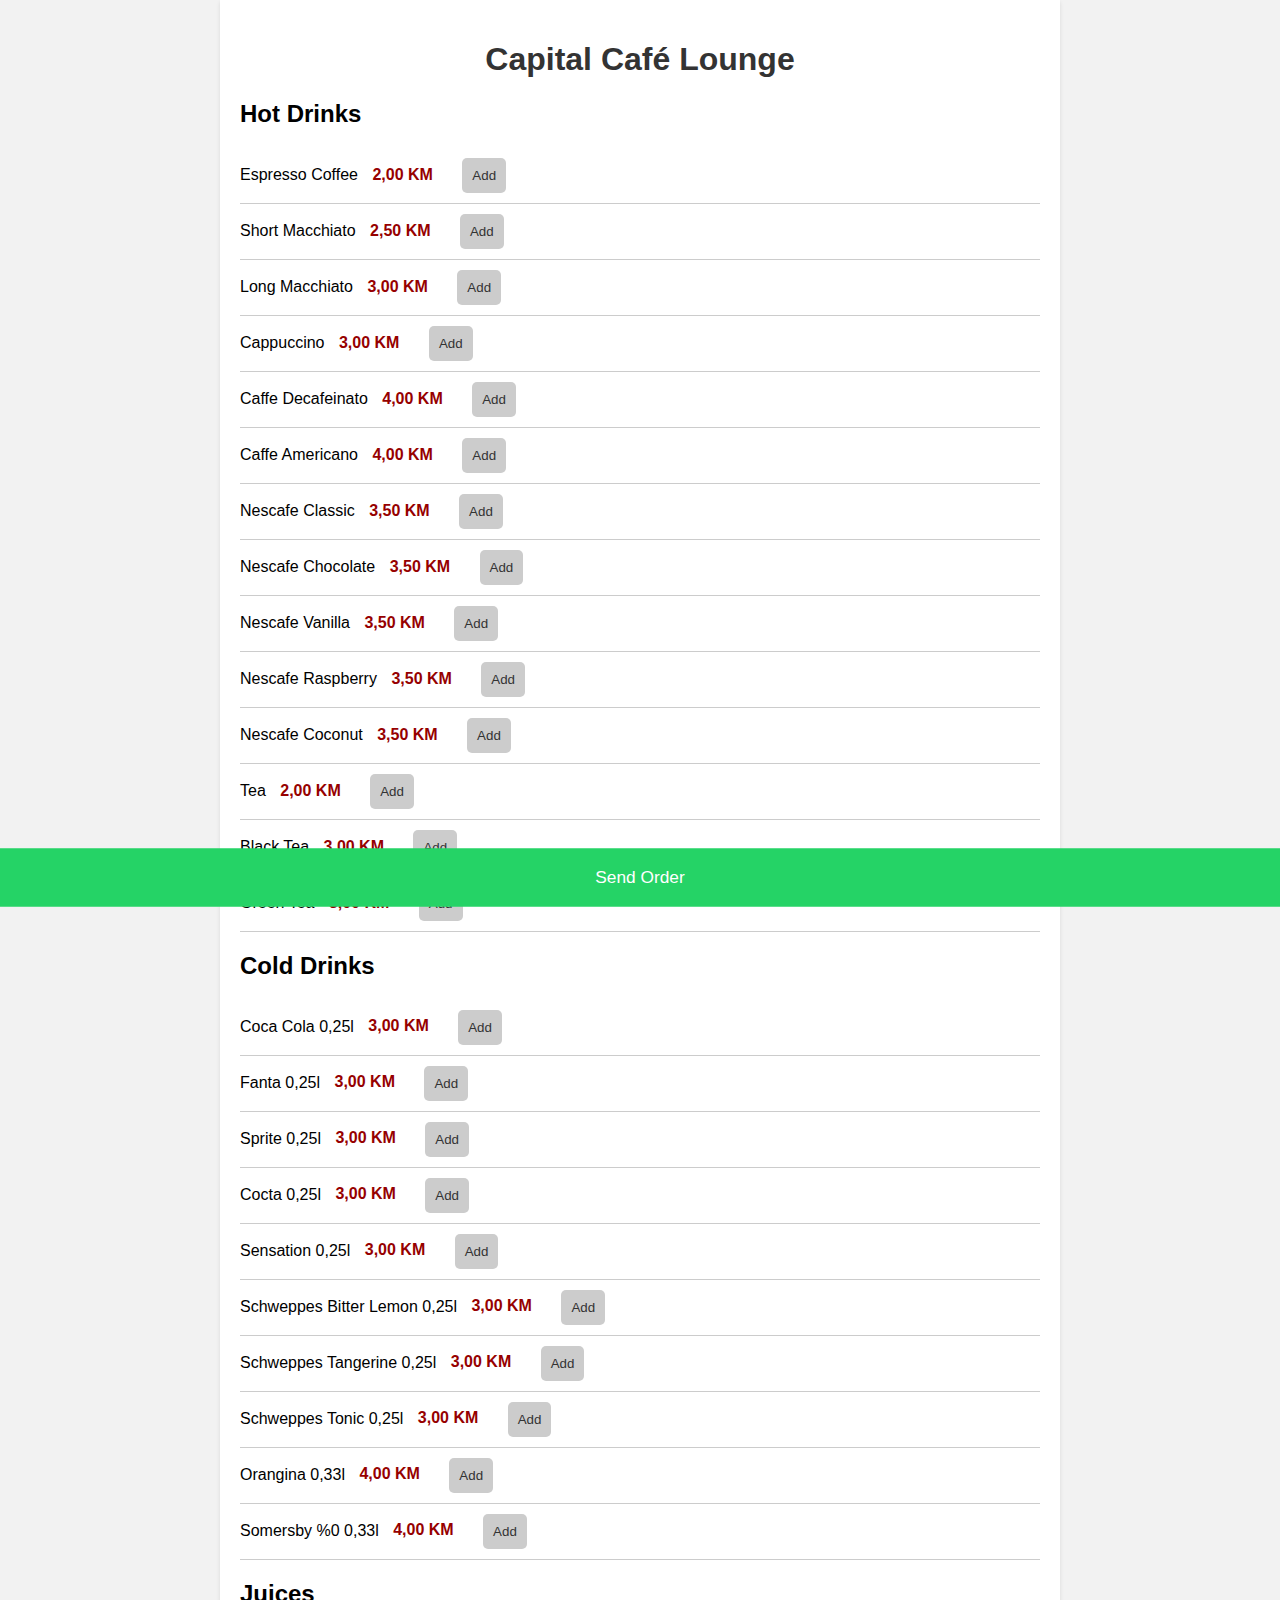
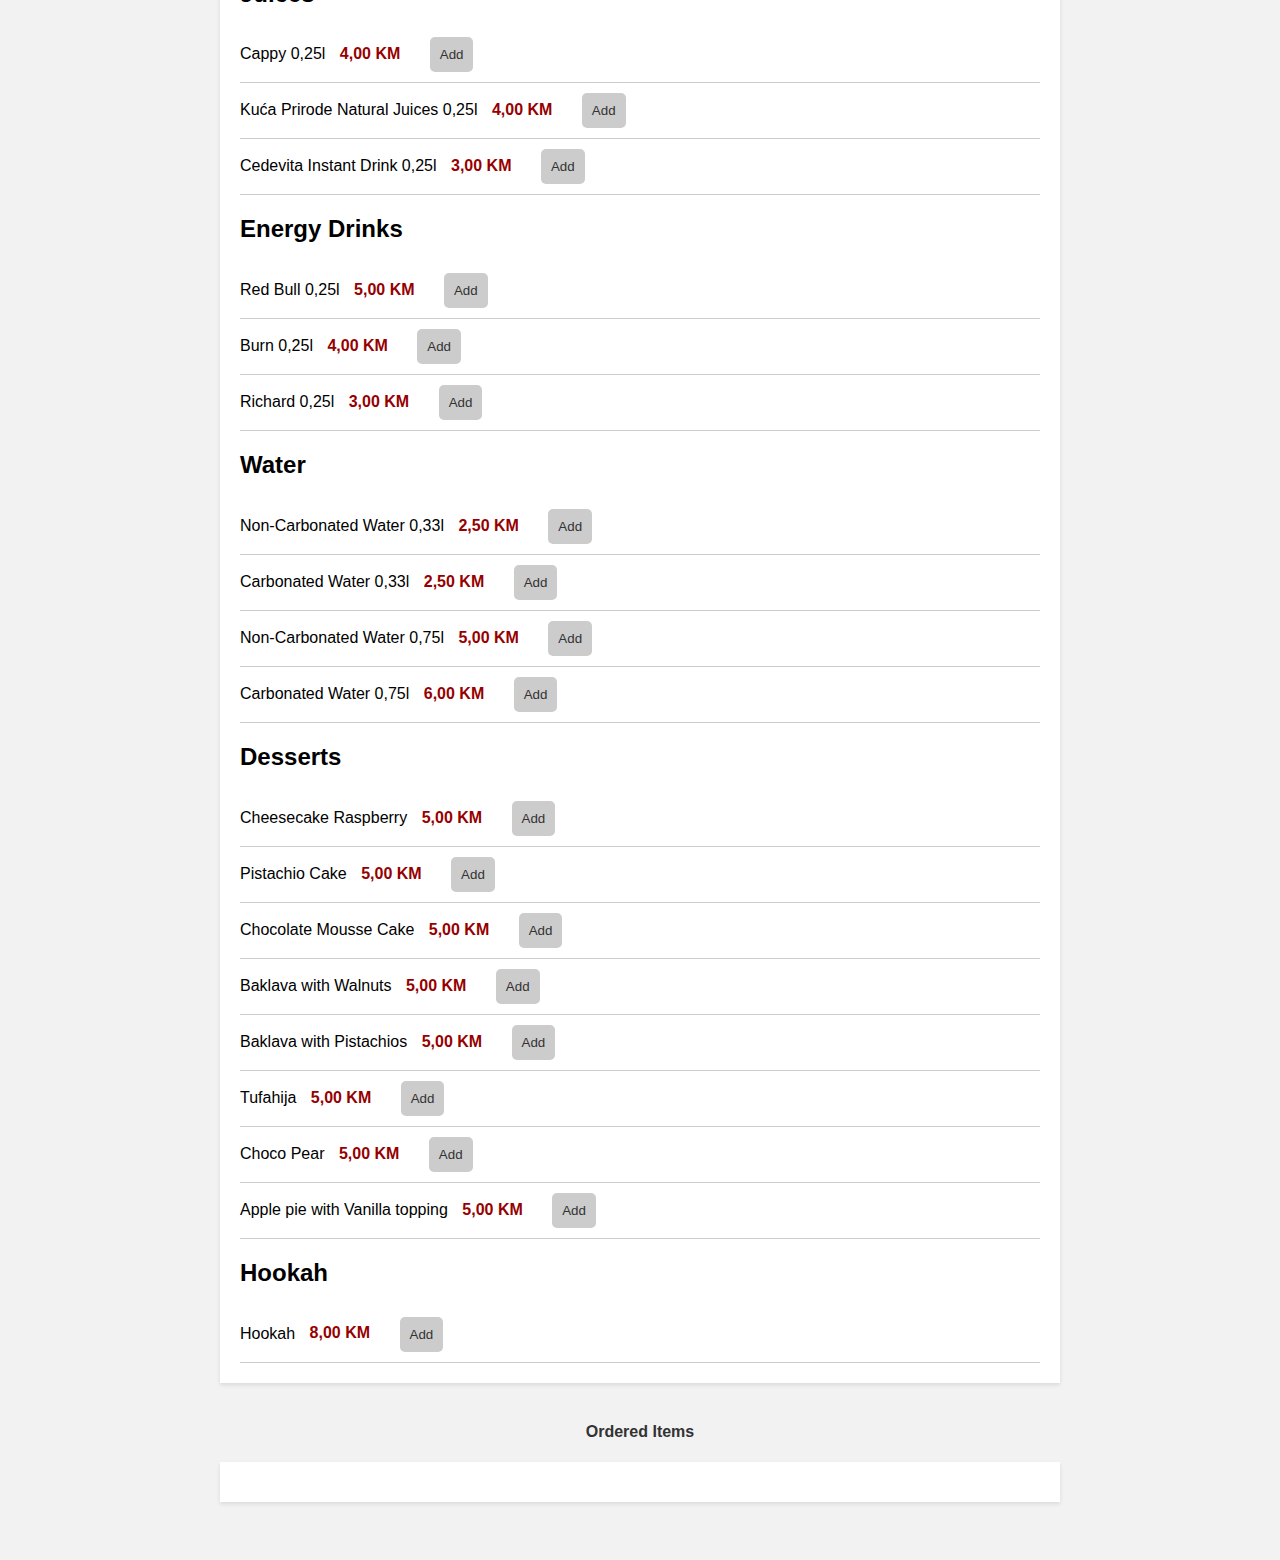
<file: OrderApp.html>
<!DOCTYPE html>
<html lang="en">


<head>
    <meta charset="UTF-8">
    <meta name="viewport" content="width=device-width, initial-scale=1.0">
    <meta name="copyrights" content="all rights reserved">
    <meta name="master" content="v15.html">
    <meta name="version" content="v1.1">
    <meta name="author" content="Leo Yigit Ekiz">
    <meta name="description" content="A instant messaging system for caffe, bar and restaurants">
    <meta name="keywords" content="restaurant, caffe, bar, whatsapp, messaging, systems">    
    <meta name="creator" content="Leo Yigit Ekiz">

    <title>Capital Café Lounge Menu</title>
    <link rel="stylesheet" href="style.css">
    <script src="script.js"></script>



</head>


<body>
    <div class="container">
        <h1>Capital Café Lounge</h1>

        <div class="menu-section">

            <h2>Hot Drinks</h2>

            <div class="menu-item" onclick="addToOrder('Espresso Coffee', this)">
                Espresso Coffee
                <span>2,00 KM</span>

                <button class="order-button" data-item="Espresso Coffee">Add</button>

            </div>

            <div class="menu-item" onclick="addToOrder('Short Macchiato', this)">
                Short Macchiato
                <span>2,50 KM</span>

                <button class="order-button" data-item="Short Macchiato">Add</button>
            </div>

            <div class="menu-item" onclick="addToOrder('Long Macchiato', this)">
                Long Macchiato
                <span>3,00 KM</span>

                <button class="order-button" data-item="Long Macchiato">Add</button>
            </div>

            <div class="menu-item" onclick="addToOrder('Cappuccino', this)">
                Cappuccino
                <span>3,00 KM</span>

                <button class="order-button" data-item="Cappuccino">Add</button>
            </div>

            <div class="menu-item" onclick="addToOrder('Caffe Decafeinato', this)">
                Caffe Decafeinato
                <span>4,00 KM</span>

                <button class="order-button" data-item="Caffe Decafeinato">Add</button>
            </div>

            <div class="menu-item" onclick="addToOrder('Caffe Americano', this)">
                Caffe Americano
                <span>4,00 KM</span>

                <button class="order-button" data-item="Caffe Americano">Add</button>
            </div>

            <div class="menu-item" onclick="addToOrder('Nescafe Classic', this)">
                Nescafe Classic
                <span>3,50 KM</span>

                <button class="order-button" data-item="Nescafe Classic">Add</button>
            </div>

            <div class="menu-item" onclick="addToOrder('Nescafe Chocolate', this)">
                Nescafe Chocolate
                <span>3,50 KM</span>

                <button class="order-button" data-item="Nescafe Chocolate">Add</button>
            </div>

            <div class="menu-item" onclick="addToOrder('Nescafe Vanilla', this)">
                Nescafe Vanilla
                <span>3,50 KM</span>

                <button class="order-button" data-item="Nescafe Vanilla">Add</button>
            </div>

            <div class="menu-item" onclick="addToOrder('Nescafe Raspberry', this)">
                Nescafe Raspberry
                <span>3,50 KM</span>

                <button class="order-button" data-item="Nescafe Raspberry">Add</button>
                
            </div>

            <div class="menu-item" onclick="addToOrder('Nescafe Coconut', this)">
                Nescafe Coconut
                <span>3,50 KM</span>

                <button class="order-button" data-item="Nescafe Coconut">Add</button>
            </div>

            <div class="menu-item" onclick="addToOrder('Tea', this)">
                Tea
                <span>2,00 KM</span>

                <button class="order-button" data-item="Tea">Add</button>
            </div>

            <div class="menu-item" onclick="addToOrder('Black Tea', this)">
                Black Tea
                <span>3,00 KM</span>

                <button class="order-button" data-item="Black Tea">Add</button>
            </div>

            <div class="menu-item" onclick="addToOrder('Green Tea', this)">
                Green Tea
                <span>3,00 KM</span>

                <button class="order-button" data-item="Green Tea">Add</button>
            </div>








        </div>




        <div class="menu-section">
            <h2>Cold Drinks </h2>

            <div class="menu-item" onclick="addToOrder('Coca Cola 0,25l', this)">
                Coca Cola 0,25l
                <span>3,00 KM</span>

                <button class="order-button" data-item="Coca Cola 0,25l">Add</button>
            </div>

            <div class="menu-item" onclick="addToOrder('Fanta 0,25l', this)">
                Fanta 0,25l
                <span>3,00 KM</span>

                <button class="order-button" data-item="Fanta 0,25l">Add</button>
            </div>

            <div class="menu-item" onclick="addToOrder('Sprite 0,25l', this)">
                Sprite 0,25l
                <span>3,00 KM</span>

                <button class="order-button" data-item="Sprite 0,25l">Add</button>
            </div>

            <div class="menu-item" onclick="addToOrder('Cocta 0,25l', this)">
                Cocta 0,25l
                <span>3,00 KM</span>

                <button class="order-button" data-item="Cocta 0,25l">Add</button>
            </div>

            <div class="menu-item" onclick="addToOrder('Sensation 0,25l', this)">
                Sensation 0,25l
                <span>3,00 KM</span>

                <button class="order-button" data-item="Sensation 0,25l">Add</button>
            </div>

            <div class="menu-item" onclick="addToOrder('Schweppes Bitter Lemon 0,25l', this)">
                Schweppes Bitter Lemon 0,25l
                <span>3,00 KM</span>

                <button class="order-button" data-item="Schweppes Bitter Lemon 0,25l">Add</button>
            </div>

            <div class="menu-item" onclick="addToOrder('Schweppes Tangerine 0,25l', this)">
                Schweppes Tangerine 0,25l
                <span>3,00 KM</span>

                <button class="order-button" data-item="'Schweppes Tangerine 0,25l">Add</button>
            </div>

            <div class="menu-item" onclick="addToOrder('Schweppes Tonic 0,25l', this)">
                Schweppes Tonic 0,25l
                <span>3,00 KM</span>

                <button class="order-button" data-item="'Schweppes Tonic 0,25l">Add</button>
            </div>

            <div class="menu-item" onclick="addToOrder('Orangina 0,33l', this)">
                Orangina 0,33l
                <span>4,00 KM</span>

                <button class="order-button" data-item="Orangina 0,33l">Add</button>
            </div>

            <div class="menu-item" onclick="addToOrder('Somersby %0 0,33l', this)">
                Somersby %0 0,33l
                <span>4,00 KM</span>

                <button class="order-button" data-item="'Somersby %0 0,33l">Add</button>
            </div>







        </div>






        <div class="menu-section">
            
            <h2>Juices</h2>

            <div class="menu-item" onclick="addToOrder('Cappy 0,25l', this)">
                Cappy 0,25l
                <span>4,00 KM</span>

                <button class="order-button" data-item="Cappy 0,25l">Add</button>
            </div>

            <div class="menu-item" onclick="addToOrder('Kuća Prirode Natural Juices 0,25l', this)">
                Kuća Prirode Natural Juices 0,25l
                <span>4,00 KM</span>

                <button class="order-button" data-item="Kuća Prirode Natural Juices 0,25l">Add</button>
            </div>

            <div class="menu-item" onclick="addToOrder('Cedevita Instant Drink 0,25l', this)">
                Cedevita Instant Drink 0,25l
                <span>3,00 KM</span>

                <button class="order-button" data-item="Cedevita Instant Drink 0,25l">Add</button>
            </div>







        </div>

        <div class="menu-section">

            <h2>Energy Drinks</h2>

            <div class="menu-item" onclick="addToOrder('Red Bull 0,25l', this)">
                Red Bull 0,25l
                <span>5,00 KM</span>

                <button class="order-button" data-item="Red Bull 0,25l">Add</button>
            </div>
            <div class="menu-item" onclick="addToOrder('Burn 0,25l', this)">
                Burn 0,25l
                <span>4,00 KM</span>

                <button class="order-button" data-item="Burn 0,25l">Add</button>
            </div>
            <div class="menu-item" onclick="addToOrder('Richard 0,25l', this)">
                Richard 0,25l
                <span>3,00 KM</span>

                <button class="order-button" data-item="Richard 0,25l">Add</button>
            </div>



        </div>



        <div class="menu-section">

            <h2>Water</h2>

            <div class="menu-item" onclick="addToOrder('Non-Carbonated Water 0,33l', this)">
                Non-Carbonated Water 0,33l
                <span>2,50 KM</span>
 
                <button class="order-button" data-item="Non-Carbonated Water 0,33l">Add</button>
            </div>

            <div class="menu-item" onclick="addToOrder('Carbonated Water 0,33l', this)">
                Carbonated Water 0,33l
                <span>2,50 KM</span>

                <button class="order-button" data-item="Carbonated Water 0,33l">Add</button>
            </div>

            <div class="menu-item" onclick="addToOrder('Non-Carbonated Water 0,75l', this)">
                Non-Carbonated Water 0,75l
                <span>5,00 KM</span>
 
                <button class="order-button" data-item="Non-Carbonated Water 0,75l">Add</button>
            </div>

            <div class="menu-item" onclick="addToOrder('Carbonated Water 0,75l', this)">
                Carbonated Water 0,75l
                <span>6,00 KM</span>

                <button class="order-button" data-item="Carbonated Water 0,75l">Add</button>
            </div>







        </div>

        <div class="menu-section">

            <h2>Desserts</h2>

            <div class="menu-item" onclick="addToOrder('Cheesecake Raspberry', this)">
                Cheesecake Raspberry 
                <span>5,00 KM</span>

                <button class="order-button" data-item="Cheesecake Raspberry">Add</button>
            </div>

            <div class="menu-item" onclick="addToOrder('Pistachio Cake', this)">
                Pistachio Cake
                <span>5,00 KM</span>

                <button class="order-button" data-item="Pistachio Cake">Add</button>
            </div>

            <div class="menu-item" onclick="addToOrder('Chocolate Mousse Cake', this)">
                Chocolate Mousse Cake 
                <span>5,00 KM</span>
                <button class="order-button" data-item="Chocolate Mousse Cake">Add</button>
            </div>

            <div class="menu-item" onclick="addToOrder('Baklava with Walnuts', this)">
                Baklava with Walnuts
                <span>5,00 KM</span>
                <button class="order-button" data-item="Baklava with Walnuts">Add</button>
            </div>

            <div class="menu-item" onclick="addToOrder('Baklava with Pistachios', this)">
                Baklava with Pistachios
                <span>5,00 KM</span>
                <button class="order-button" data-item="Baklava with Pistachios">Add</button>
            </div>

            <div class="menu-item" onclick="addToOrder('Tufahija', this)">
                Tufahija
                <span>5,00 KM</span>
                <button class="order-button" data-item="Tufahija">Add</button>
            </div>

            <div class="menu-item" onclick="addToOrder('Choco Pear', this)">
                Choco Pear
                <span>5,00 KM</span>
                <button class="order-button" data-item="Choco Pear">Add</button>
            </div>

            <div class="menu-item" onclick="addToOrder('Apple pie with Vanilla topping', this)">
                Apple pie with Vanilla topping 
                <span>5,00 KM</span>
                <button class="order-button" data-item="Apple pie with Vanilla topping">Add</button>
            </div>




        </div>

        <div class="menu-section">

            <h2>Hookah</h2>

            <div class="menu-item" onclick="addToOrder('Hookah', this)">
                Hookah 
                <span>8,00 KM</span>

                <button class="order-button" data-item="Hookah">Add</button>
            </div>

        
        </div>


    </div>
    <div>
        <h4>Ordered Items</h4>
    </div>
    
    <div class="container">
        <div class="order-buttons">
            <!-- Order summary buttons will be displayed here -->
        </div>
    </div>
    <div>
        <br>


    </div>
    <button class="whatsapp-button" onclick="sendOrder()">Send Order</button>

    
</body>
</html>
</file>
<file: style.css>
body {
            font-family: 'Poppins', sans-serif;
            margin: 0;
            padding: 0;
            background-color: #f2f2f2;
        }
        .container {
            max-width: 800px;
            margin: 0 auto;
            padding: 20px;
            background-color: #ffffff;
            box-shadow: 0 2px 4px rgba(0, 0, 0, 0.1);
            margin-bottom: 40px;
        }

        .menu-container {
            position: relative;
        }

        h1 {
            text-align: center;
            color: #333;
        }

        h4 {
            text-align: center;
            color: #333;
        }

        .menu-item {
            display: border-box;
            padding: 10px 0;
            border-bottom: 1px solid #ccc;
            cursor: pointer;
            position: relative;
        }
        .menu-item:hover {
            background-color: #f2f2f2;
        }
        .whatsapp-button {
            background-color: #25d366;
            color: #fff;
            padding: 15px 40px;
            border: none;
            border-radius: 5px;
            cursor: pointer;
            position: fixed;
            bottom: 0;
            width: 100%;
            transform: scale(1.3);
        }

        .order-buttons {
            display: flex;
            flex-wrap: wrap;
            gap: 5px;
        }
        .order-button {
            background-color: #ccc;
            vertical-align: middle;
            color: #333;
            border: none;
            margin-left: 15px;
            border-radius: 5px;
            padding: 10px 10px;
            cursor: pointer;
        }
        .order-button.disabled {
            display: none;
        }

        .translation {
            display: none;
            position: absolute;
            top: 100%;
            left: 0;
            background-color: #f9f9f9;
            padding: 5px;
            border: 1px solid #ddd;
        }
    
        .menu-item:hover .translation {
            display: border-box;
        }

        .price {
            display: flex;
            cursor: pointer;
            position: relative;
        }

        span {
            padding: 10px 10px;
            font-weight:bolder;
            cursor: pointer;
            position: relative;
            color: rgb(150, 0, 0);
        }
</file>
